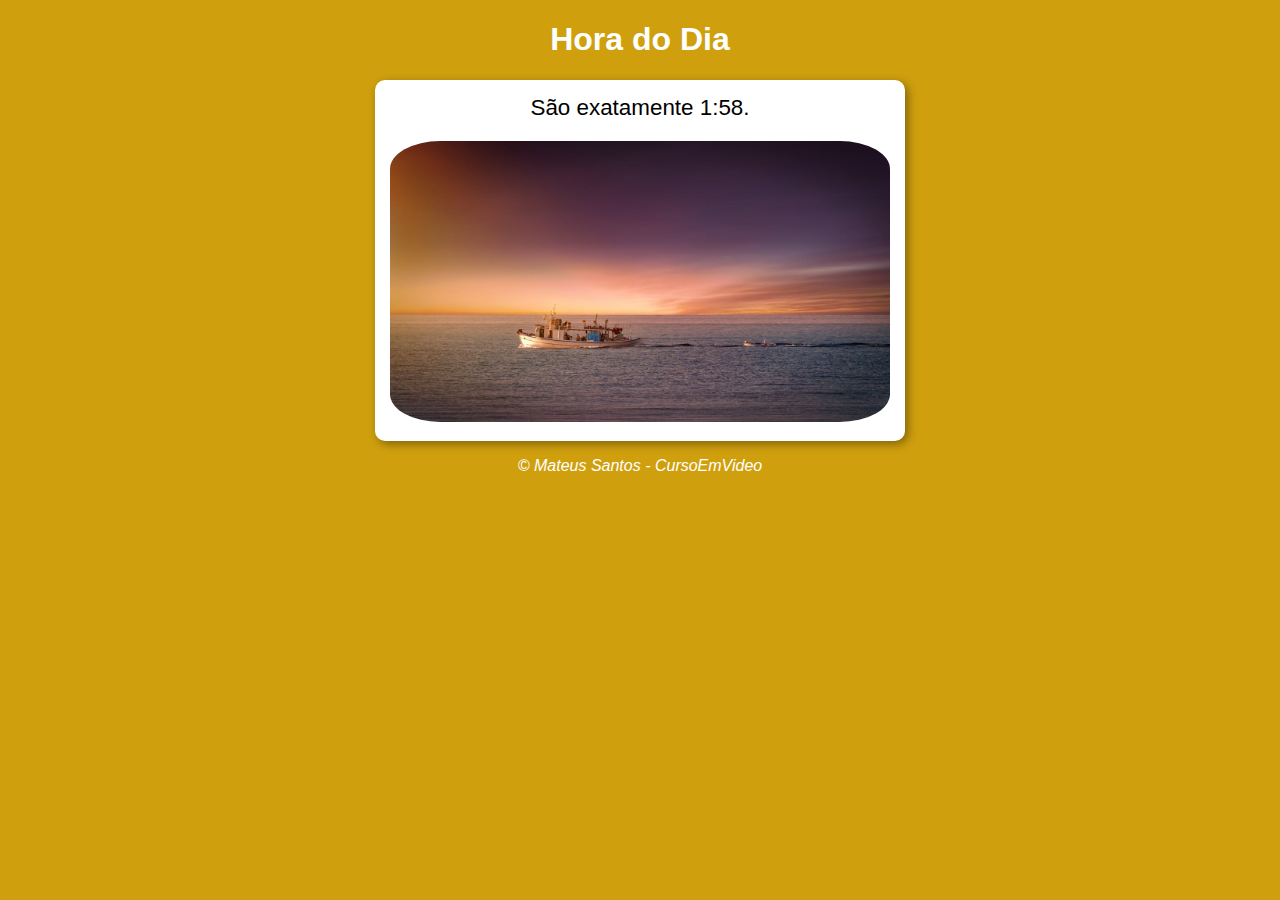
<file: aula-12-ex/ex014-desafio01/index.html>
<!DOCTYPE html>
<html lang="pt-br">
<head>
    <meta charset="UTF-8">
    <meta name="viewport" content="width=device-width, initial-scale=1.0">
    <title>Hora do Dia</title>
    <link rel="stylesheet" href="style.css">
</head>
<body>
    <header>
        <h1>Hora do Dia</h1>
    </header>
    <section>
        <div id="msg"></div>
        <div id="foto"><img id="img" src="" alt="foto"></div>
    </section>
    <footer>
        <p><i>&copy; Mateus Santos - CursoEmVideo</i></p>
    </footer>

    <script src="script.js"></script>
</body>
</html>
</file>
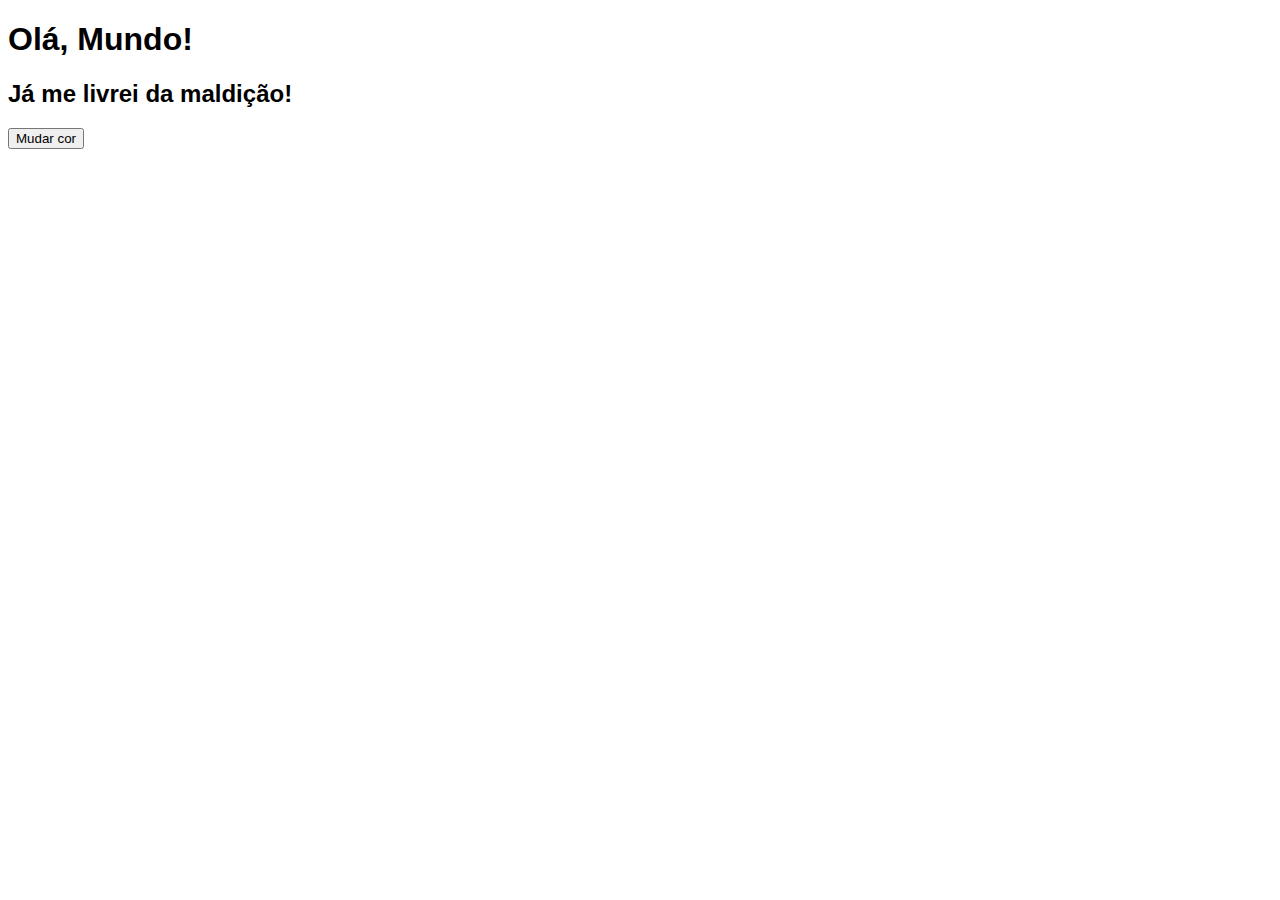
<file: aula-04/ex001.html>
<!DOCTYPE html>
<html lang="p-br">
<head>
    <meta charset="UTF-8">
    <meta name="viewport" content="width=device-width, initial-scale=1.0">
    <title>Primeiro exercício</title>
    <style>
        body {
            background-color: white;
            font-family: Arial, Helvetica, sans-serif;
        }

        button:hover {
            background-color: rgb(60, 255, 0);
        }
    </style>
</head>
<body id="body">
    <h1>Olá, Mundo!</h1>
    <h2>Já me livrei da maldição!</h2>

    <button onclick="mudarFundo()">Mudar cor</button>

    <script>
        window.alert('Meu primeiro exercício!')
        window.confirm('Está gostando de programar em JS?')
        window.prompt('Qual é o seu nome?')

        function mudarFundo() {
            if(body.style.background == "white") {
                body.style.background = "black"
                body.style.color = "white"
            } else {
                body.style.background = "white"
                body.style.color = "black"
            }
        }

        // Isto é um comentário

        /*
            Aqui também
            é 
            Comentário
        */
    </script>
</body>
</html>
</file>
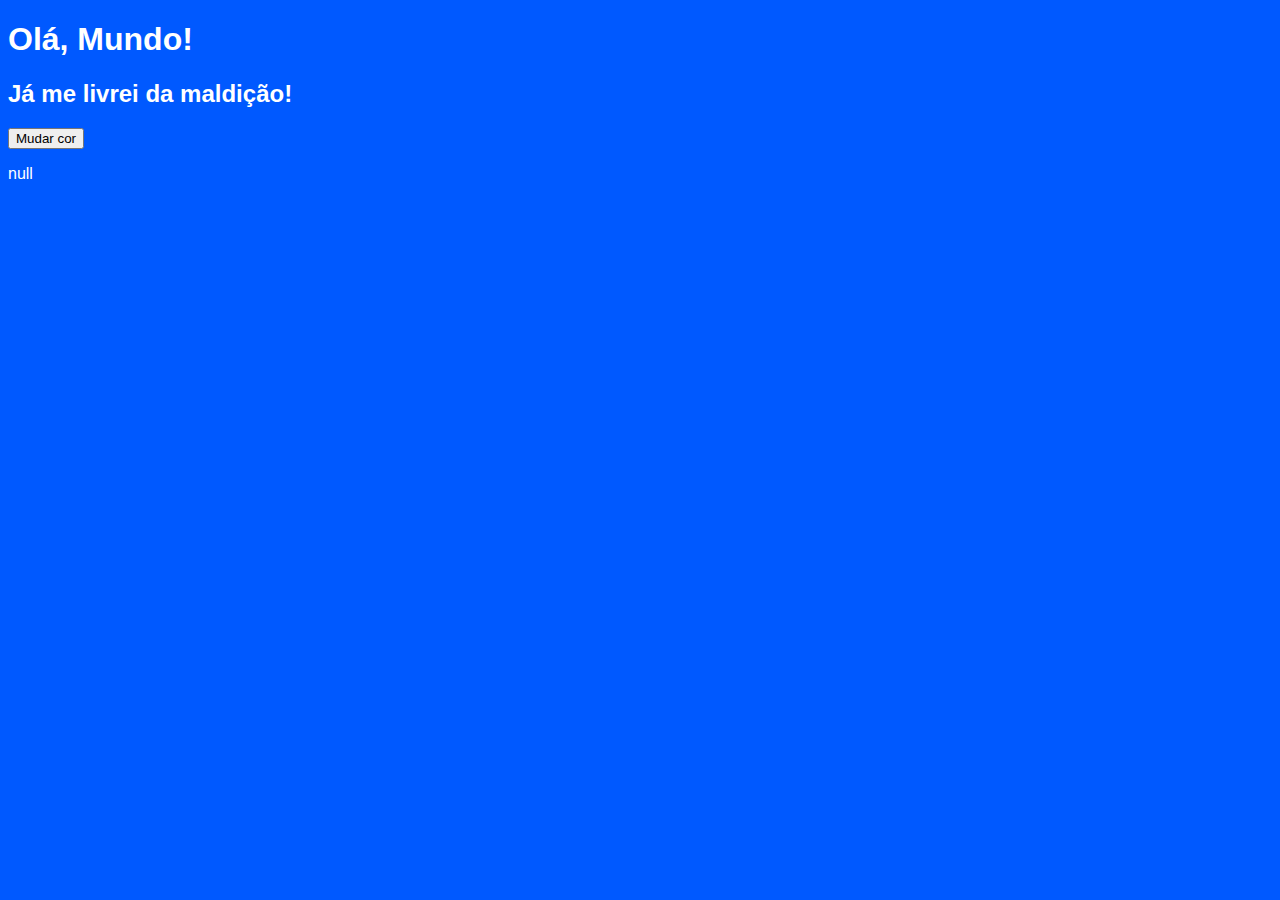
<file: aula-06/ex002.html>
<!DOCTYPE html>
<html lang="p-br">
<head>
    <meta charset="UTF-8">
    <meta name="viewport" content="width=device-width, initial-scale=1.0">
    <title>Segundo exercício</title>
    <style>
        body {
            background-color: rgb(0, 89, 255);
            color: white;
            font-family: Arial, Helvetica, sans-serif;
        }
    </style>
</head>
<body id="body">
    <h1>Olá, Mundo!</h1>
    <h2>Já me livrei da maldição!</h2>

    <button onclick="mudarFundo()">Mudar cor</button>

    <script>
        var nome = window.prompt('Qual é o seu nome?')

        window.alert('É um prazer te conhecer ' + nome + '!')
        body.innerHTML += `<p>${nome}</p>`
    </script>
</body>
</html>
</file>
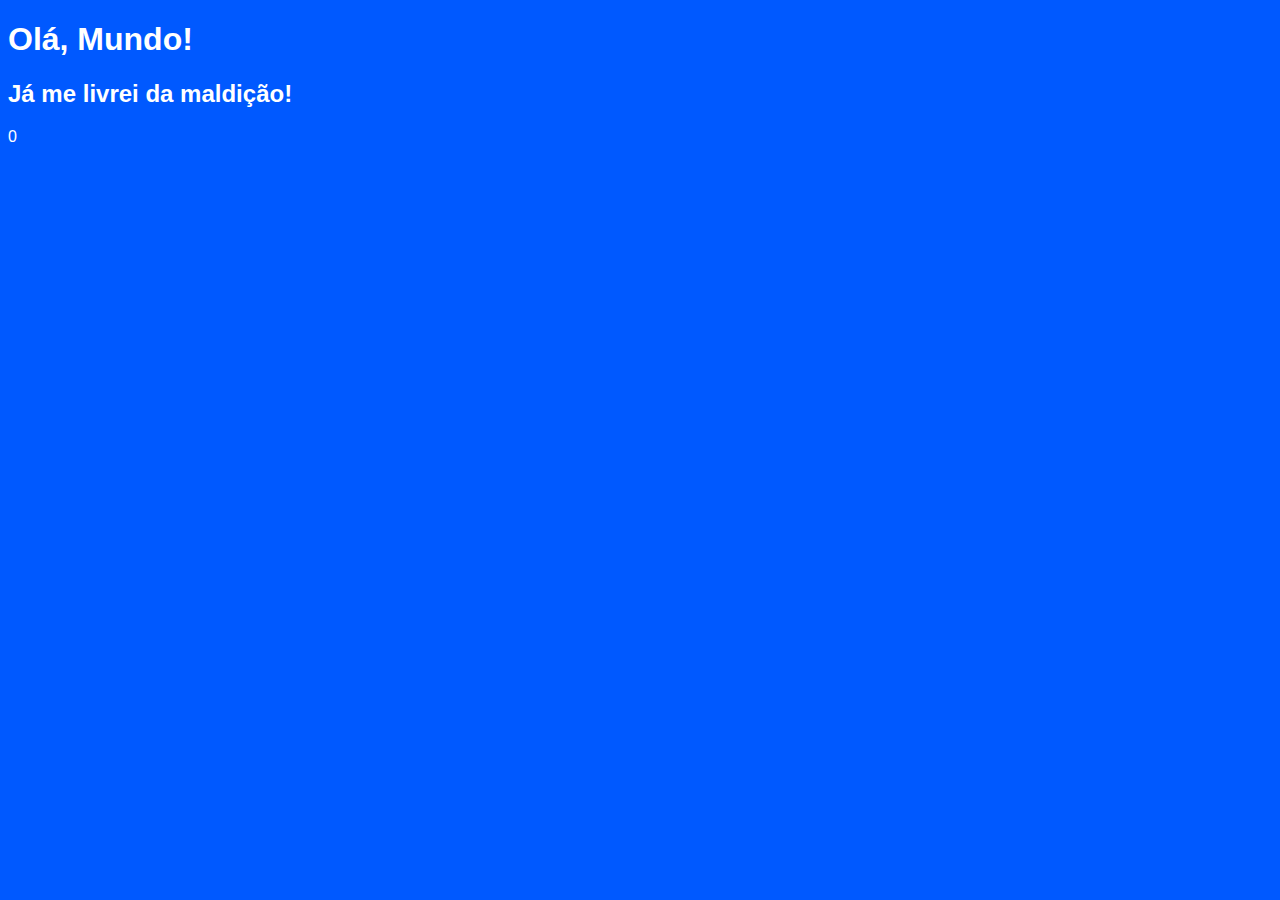
<file: aula-06/ex003.html>
<!DOCTYPE html>
<html lang="p-br">
<head>
    <meta charset="UTF-8">
    <meta name="viewport" content="width=device-width, initial-scale=1.0">
    <title>Primeiro exercício</title>
    <style>
        body {
            background-color: rgb(0, 89, 255);
            color: white;
            font-family: Arial, Helvetica, sans-serif;
        }
    </style>
</head>
<body id="body">
    <h1>Olá, Mundo!</h1>
    <h2>Já me livrei da maldição!</h2>
    <script>
        var n1 = Number(window.prompt('Digite um número: '))
        var n2 = Number(window.prompt('Digite outro número: '))
        var s = n1 + n2
        window.alert('A soma dos valores é ' + String(s))

        body.innerHTML += s
        // (Number + Number) para adição
        // (String + String) para concatenação
</script>
</body>
</html>
</file>
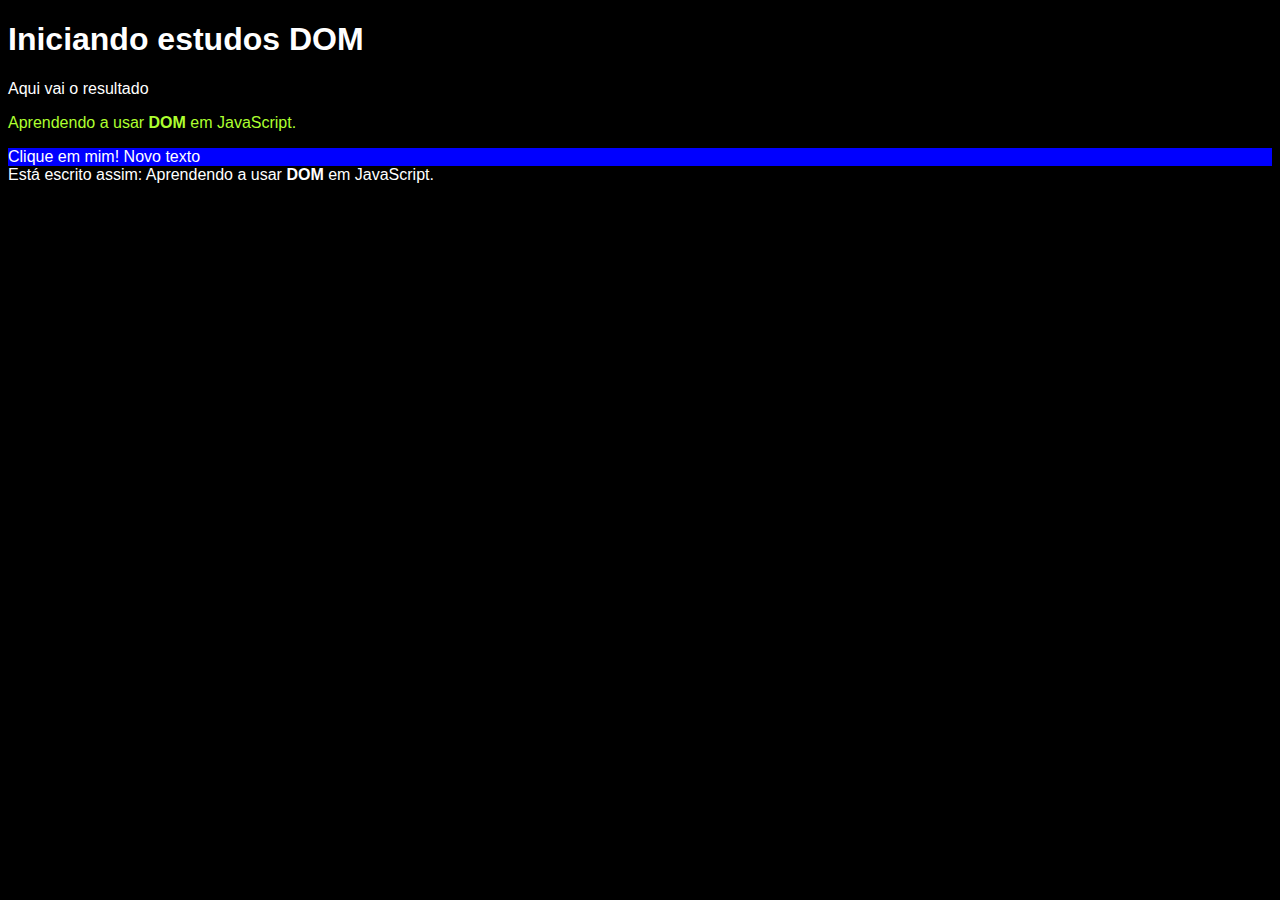
<file: aula-09/ex005.html>
<!DOCTYPE html>
<html lang="pt-br">
<head>
    <meta charset="UTF-8">
    <meta name="viewport" content="width=device-width, initial-scale=1.0">
    <title>Trabalhando com DOM</title>
    <style>
        body {
            background-color: rgb(0, 111, 222);
            color: white;
            font-family: Arial, Helvetica, sans-serif;
        }
    </style>
</head>
<body>
    <h1>Iniciando estudos DOM</h1>
    <p>Aqui vai o resultado</p>
    <p>Aprendendo a usar <strong>DOM</strong> em JavaScript.</p>
    <div id="msg">Clique em mim!</div>

    <script>
        var p1 = document.getElementsByTagName('p')[1]
        var d = document.getElementById('')
        var d = document.getElementsByName('')
        var d = document.getElementsByClassName('')
        var d = document.querySelector('div#msg')

        p1.style.color = 'greenyellow'
        d.style.background = 'blue'
        d.innerHTML += ' Novo texto'
        document.body.style.background = 'black'
        document.write('Está escrito assim: ' + p1.innerHTML)
    </script>
</body>
</html>
</file>
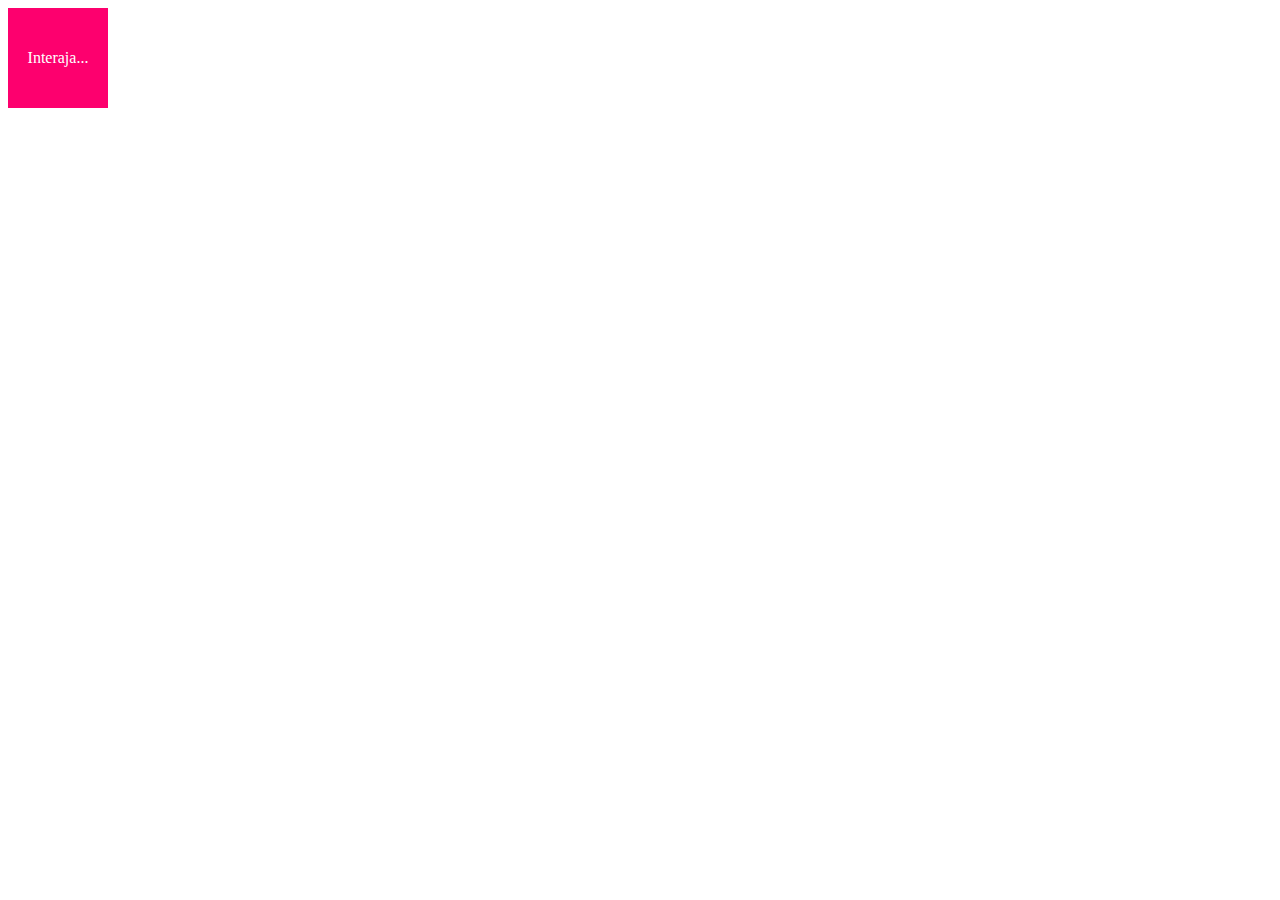
<file: aula-10/ex006.html>
<!DOCTYPE html>
<html lang="pt-br">
<head>
    <meta charset="UTF-8">
    <meta name="viewport" content="width=device-width, initial-scale=1.0">
    <title>Funções</title>
    <style>
        div#area {
            height: 100px;
            width: 100px;
            line-height: 100px;
            text-align: center;
            color: white;
            background-color: rgb(253, 0, 110);
        }
    </style>
</head>
<body>
    <div id="area">
        Interaja...
    </div>

    <script>
        var a = document.getElementById('area')
        a.addEventListener('click', clicar)
        a.addEventListener('mouseenter', entrar)
        a.addEventListener('mouseout', sair)

        function clicar() {
            a.innerHTML = 'Clicou!'
            a.style.background = 'green'
        }

        function entrar() {
            a.innerHTML = 'Entrou!'
        }

        function sair() {
            a.innerHTML = 'Saiu!'
            a.style.background = ''
        }
    </script>
</body>
</html>
</file>
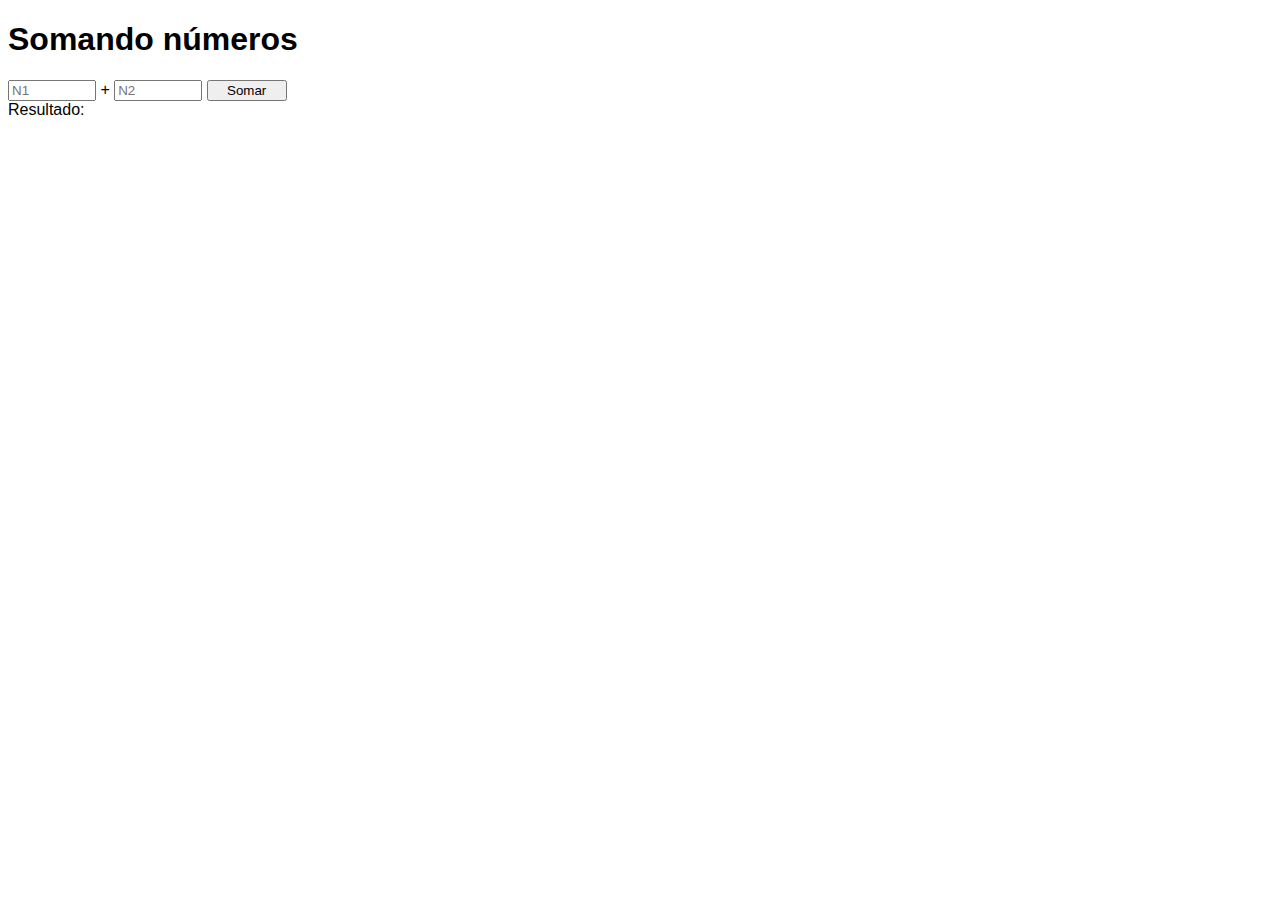
<file: aula-10/ex007.html>
<!DOCTYPE html>
<html lang="pt-br">
<head>
    <meta charset="UTF-8">
    <meta name="viewport" content="width=device-width, initial-scale=1.0">
    <title>Soma de números</title>
    <style>
        body {
            font-family: Arial, Helvetica, sans-serif;
        }

        input {
            width: 80px;
        }
    </style>
</head>
<body>
    <h1>Somando números</h1>
    <input type="number" name="txt1" id="itxt1" placeholder="N1"> +
    <input type="number" name="text2" id="itxt2" placeholder="N2">
    <input type="button" value="Somar" onclick="somar()">
    <div id="res">Resultado: </div>

    <script>
        function somar() {
            var en1 = document.getElementById('itxt1')
            var en2 = document.querySelector('input#itxt2')
            var res = document.getElementById('res')
            var n1 = Number(en1.value)
            var n2 = Number(en2.value)
            var soma = n1 + n2

            res.innerHTML = `Soma de ${n1} + ${n2} é ${soma}.`
        }
    </script>
</body>
</html>
</file>
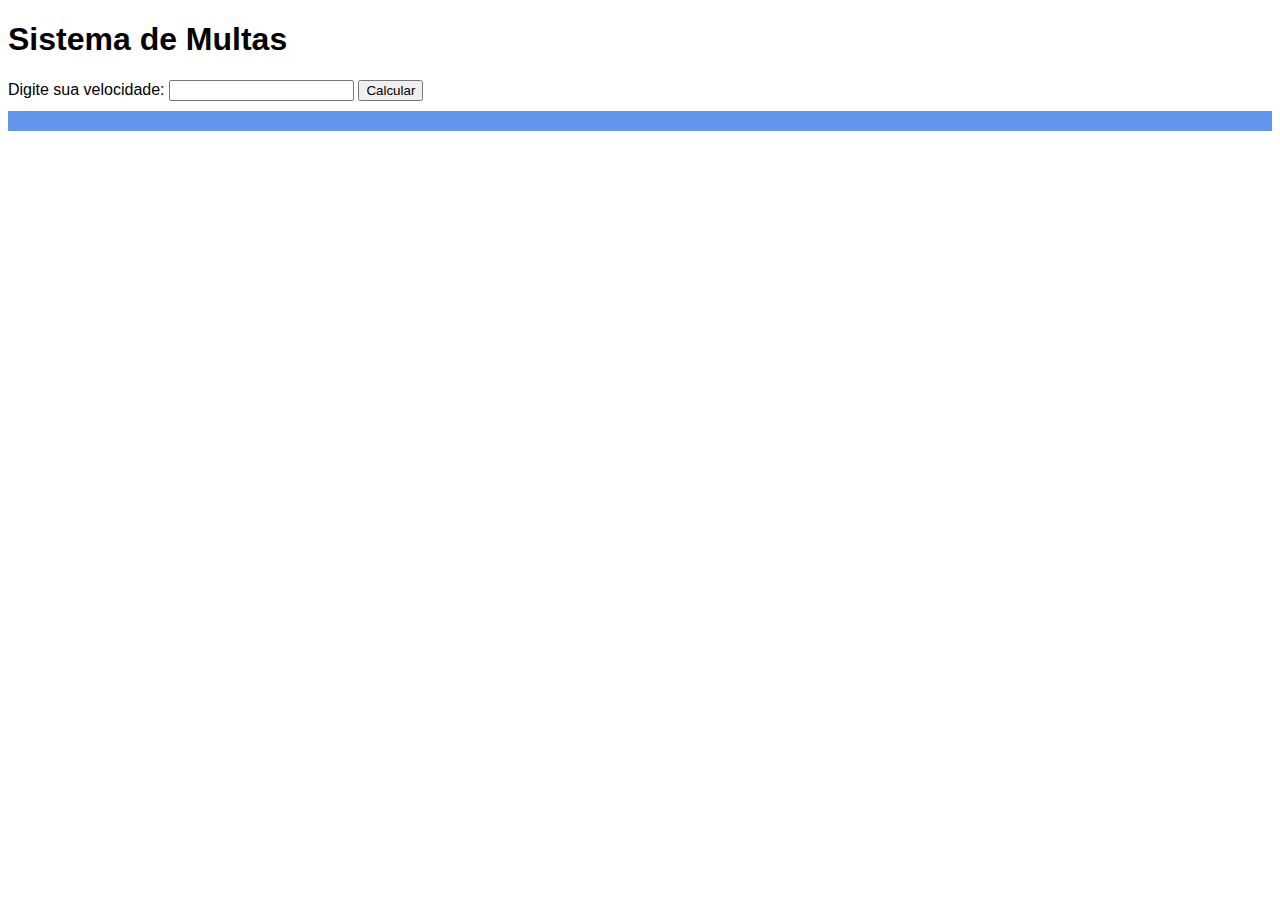
<file: aula-11/ex010-a.html>
<!DOCTYPE html>
<html lang="pt-br">
<head>
    <meta charset="UTF-8">
    <meta name="viewport" content="width=device-width, initial-scale=1.0">
    <title>DETRAN</title>
    <style>
        body {
            font-family: Arial, Helvetica, sans-serif;
        }
        div {
            margin-top: 10px;
            padding: 10px;
            display: block;
            color: white;
            background-color: cornflowerblue;
        }
    </style>
</head>
<body>
    <h1>Sistema de Multas</h1>
    <label for="ispeed">Digite sua velocidade: </label>
    <input type="number" name="speed" id="ispeed">
    <button onclick="verificar()">Calcular</button>
    <div id="res"></div>

    <script>
        function verificar() {
            var ent1 = document.getElementById('ispeed')
            var speed = Number(ent1.value)
            var res = document.getElementById('res')
            
            res.innerHTML = `Sua velocidade atual é <strong>${speed}Km/h</strong>. Dirija com segurança.<br>`

            if(speed >= 100) {
                res.innerHTML += `Você foi multado!`
            }
        }
    </script>
</body>
</html>
</file>
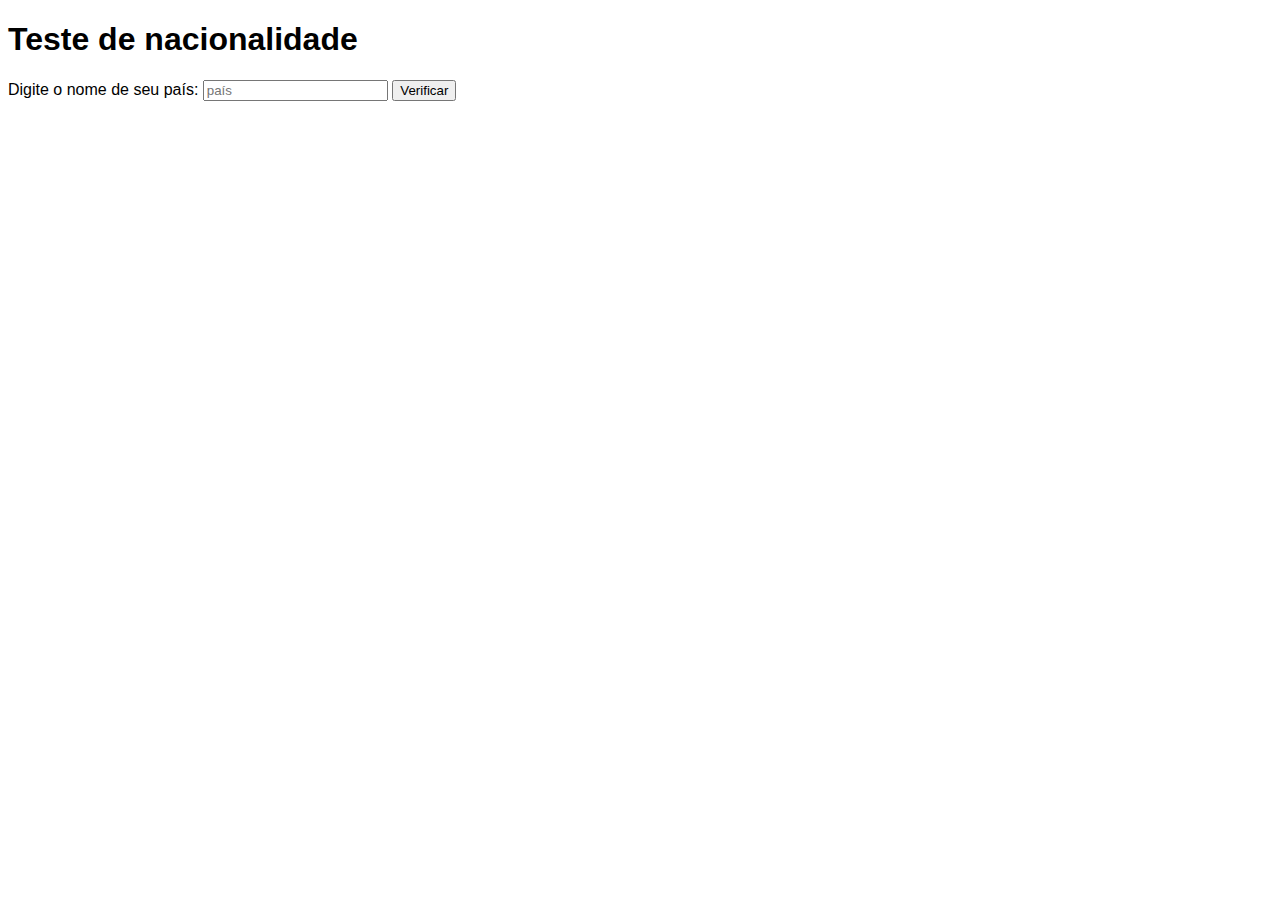
<file: aula-11/ex010-b.html>
<!DOCTYPE html>
<html lang="pt-br">
<head>
    <meta charset="UTF-8">
    <meta name="viewport" content="width=device-width, initial-scale=1.0">
    <title>Nacionalidade</title>
    <style>
        body {
            font-family: Arial, Helvetica, sans-serif;
        }

        div {
            background-color: black;
            color: white;
        }
    </style>
</head>
<body>
    <h1>Teste de nacionalidade</h1>
    <label for="inac">Digite o nome de seu país: </label>
    <input type="text" name="nac" id="inac" placeholder="país">
    <button onclick="verificar()">Verificar</button>
    <div id="res"></div>

    <script>
        function verificar() {
            var ent1 = document.getElementById('inac')
            var country = ent1.value
            var res = document.getElementById('res')

            res.innerHTML = `Morando no ${country}. <br>`
            if(country == 'Brasil' || country == 'Brazil') {
                res.innerHTML += `Você é brasileiro.`
            } else {
                res.innerHTML += `Você é estrageiro.`
            }
        }
    </script>
</body>
</html>
</file>
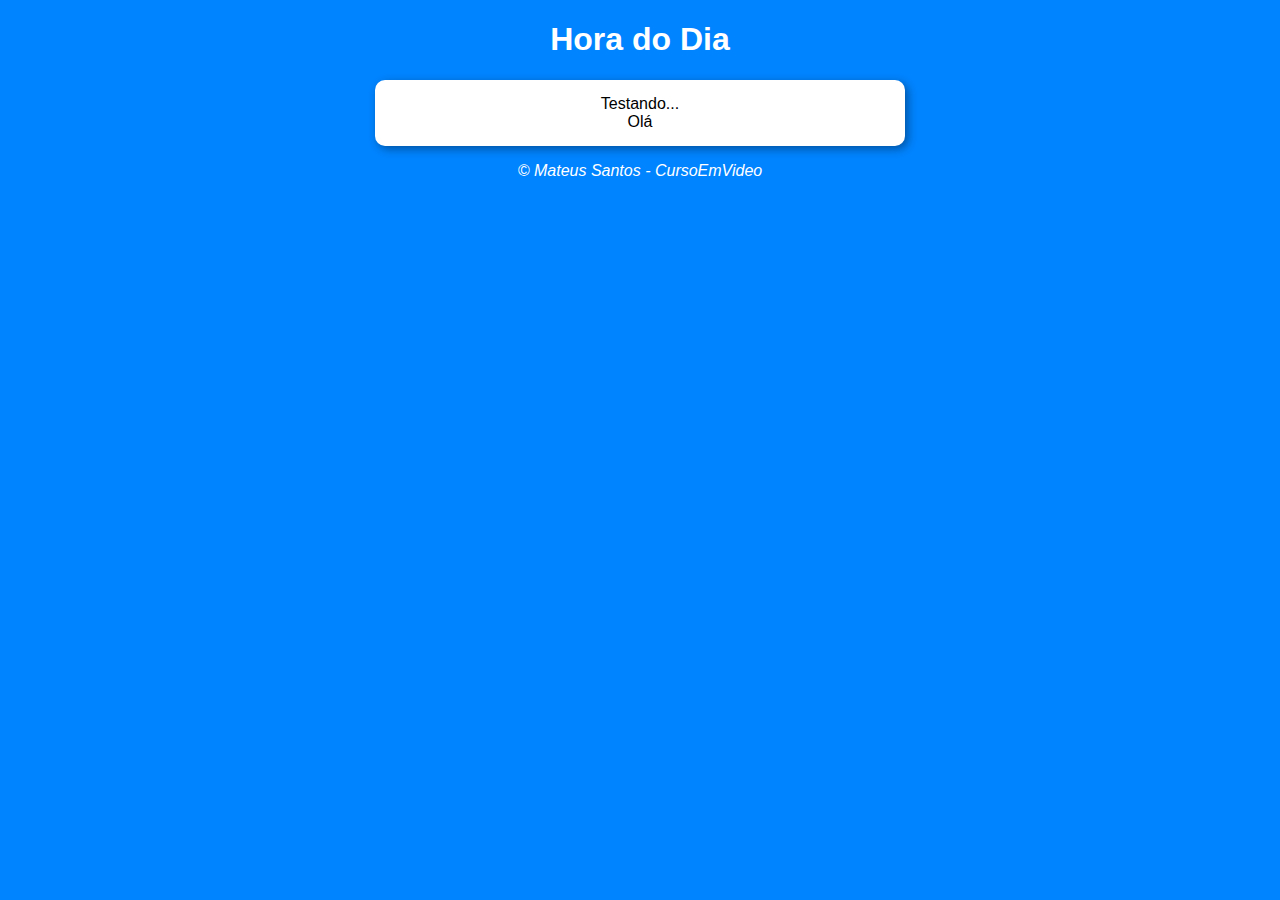
<file: aula-12-ex/modelo/modelo.html>
<!DOCTYPE html>
<html lang="pt-br">
<head>
    <meta charset="UTF-8">
    <meta name="viewport" content="width=device-width, initial-scale=1.0">
    <title>Hora do Dia</title>
    <link rel="stylesheet" href="style.css">
</head>
<body>
    <header>
        <h1>Hora do Dia</h1>
    </header>
    <section>
        <div>Testando...</div>
        <div>Olá</div>
    </section>
    <footer>
        <p><i>&copy; Mateus Santos - CursoEmVideo</i></p>
    </footer>

    <script src="script.js"></script>
</body>
</html>
</file>
<file: aula-12-ex/ex014-desafio01/style.css>
@charset "UTF-8";

body {
    background-color: rgb(0, 132, 255);
    color:white ;
    font: normal 1em arial;
    text-align: center;
}

section {
    background-color: white;
    color: black;
    border-radius: 10px;
    padding: 15px;
    width: 500px;
    margin: auto;
    box-shadow: 3px 3px 10px rgba(0, 0, 0, 0.375);
}

div#msg {
    margin-bottom: 20px;
    font-size: 1.4em;
}

div#img {
    width: 400px;
    height: 300px;
    margin: auto;
    border-radius: 10%;
    box-shadow: 3px 3px 3px rgba(0, 0, 0, 0.553);
}

div#img:hover {
    animation: scale 2s linear infinite;
    box-shadow: 3px 3px 3px rgba(0, 0, 0, 0.553);
}

@keyframes scale {
    0% {
        transform: scale(1);
    } 50% {
        transform: scale(1.05);
    } 100% {
        transform: scale(1);
    }
}

img {
    width: 100%;
    height: 100%;
    border-radius: 10%;
}
</file>
<file: aula-12-ex/modelo/style.css>
@charset "UTF-8";

body {
    background-color: rgb(0, 132, 255);
    color:white ;
    font: normal 1em arial;
    text-align: center;
}

section {
    background-color: white;
    color: black;
    border-radius: 10px;
    padding: 15px;
    width: 500px;
    margin: auto;
    box-shadow: 3px 3px 10px rgba(0, 0, 0, 0.375);
}

section {
    
}
</file>
